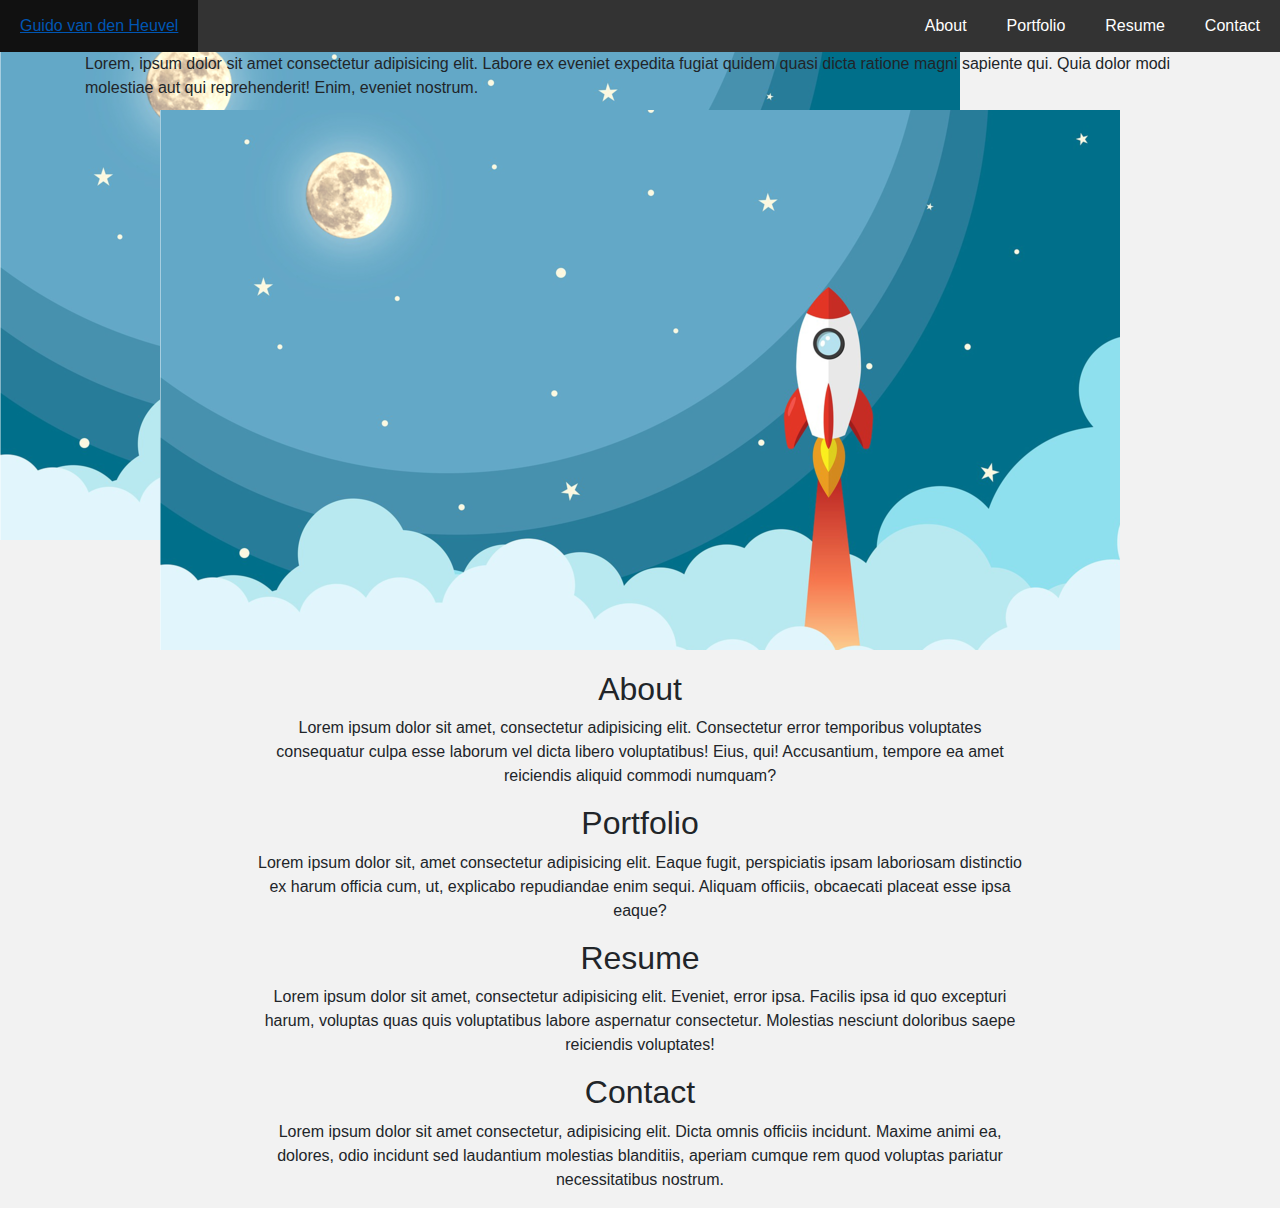
<file: index_old.html>
<!DOCTYPE html>
<html>
    <head>
        <title>Guido van den Heuvel</title>
        <link rel="stylesheet" href="https://stackpath.bootstrapcdn.com/bootstrap/4.5.2/css/bootstrap.min.css" integrity="sha384-JcKb8q3iqJ61gNV9KGb8thSsNjpSL0n8PARn9HuZOnIxN0hoP+VmmDGMN5t9UJ0Z" crossorigin="anonymous">
        <link rel="stylesheet" href="./main.css">
        <style>
            img{
                width: auto;
            }
            
            body {
                 background-image: url("moonexplorers2018.png");
                 background-repeat: no-repeat;
                 background-color: #f2f2f2;
            }
            
            .marginauto{
                margin: 10px auto 20px;
                display: block;
            }    

            ul{
                list-style-type: none;
                margin: 0;
                padding: 0;
                overflow: hidden;
                background-color: #333;
            }
            
            li{
                float: right;
            }   
            
            li a{
                display: block;    
                color: white;
                text-align:center;
                padding: 14px 20px;
                text-decoration: none;
            }    

            li a:hover:not(.active){
                background-color: #111;
            }

            .active{
                background-color: teal;
            }

            .center{
                margin: auto;
                width: 60%;
                text-align: center;
            }

        </style>   
     
    </head>
    
    <head>
        <body>         
            <nav> 
                <ul>
                    <li style="float:left"><a href="#Guido van den Heuvel"> Guido van den Heuvel</a></li>        
                    <li><a href="#Contact">Contact</a></li>
                    <li><a href="#Resume">Resume</a></li>
                    <li><a href="#Portfolio">Portfolio</a></li>
                    <li><a href="#About">About</a></li>       
                </ul>
            </nav> 
        </body>
    </head>

    <main>
        <div class="container">Lorem, ipsum dolor sit amet consectetur adipisicing elit. Labore ex eveniet expedita fugiat quidem quasi dicta ratione magni sapiente qui. Quia dolor modi molestiae aut qui reprehenderit! Enim, eveniet nostrum.

        </div>



    </main>



    <body>
        <div>
            <img class="marginauto" src="moonexplorers2018.png" alt="Shoot for the moon" style="width:960px;height:540px;">
        </div>
        <div class="center">
            <h2>About</h2>
            <p>Lorem ipsum dolor sit amet, consectetur adipisicing elit. Consectetur error temporibus voluptates consequatur culpa esse laborum vel dicta libero voluptatibus! Eius, qui! Accusantium, tempore ea amet reiciendis aliquid commodi numquam?</p>
            <h2>Portfolio</h2>   
            <p>Lorem ipsum dolor sit, amet consectetur adipisicing elit. Eaque fugit, perspiciatis ipsam laboriosam distinctio ex harum officia cum, ut, explicabo repudiandae enim sequi. Aliquam officiis, obcaecati placeat esse ipsa eaque?</p>
            <h2>Resume</h2>   
            <p>Lorem ipsum dolor sit amet, consectetur adipisicing elit. Eveniet, error ipsa. Facilis ipsa id quo excepturi harum, voluptas quas quis voluptatibus labore aspernatur consectetur. Molestias nesciunt doloribus saepe reiciendis voluptates!</p>
            <h2>Contact</h2>   
            <p>Lorem ipsum dolor sit amet consectetur, adipisicing elit. Dicta omnis officiis incidunt. Maxime animi ea, dolores, odio incidunt sed laudantium molestias blanditiis, aperiam cumque rem quod voluptas pariatur necessitatibus nostrum.</p>
        </div>
    
        <script src="https://code.jquery.com/jquery-3.5.1.min.js"></script>
        <script src="https://cdn.jsdelivr.net/npm/popper.js@1.16.1/dist/umd/popper.min.js" integrity="sha384-9/reFTGAW83EW2RDu2S0VKaIzap3H66lZH81PoYlFhbGU+6BZp6G7niu735Sk7lN" crossorigin="anonymous"></script>
        <script src="https://stackpath.bootstrapcdn.com/bootstrap/4.5.2/js/bootstrap.min.js" integrity="sha384-B4gt1jrGC7Jh4AgTPSdUtOBvfO8shuf57BaghqFfPlYxofvL8/KUEfYiJOMMV+rV" crossorigin="anonymous"></script>
    </body>
</html>
</file>
<file: main.css>
.center-block{
    display: block;
    margin-left: auto;
    margin-right: auto;
}

.navbar {
    padding: .8rem;
}

.navbar-nav li {
    padding-right: 20px;
}

.nav-link {
    font-size: 1.1em !important;
}

li a:hover:not(.active){
    background-color: lightgray ;
}

.jumbotron {
    padding: 1rem;
    border-radius: 0;
}

.padding {
    padding-bottom: 2rem;
}

.about {
    width: 75%;
    margin: 0 auto;
    padding-top: 1rem;
}

.about hr {
    border-top: 2px solid #b4b4b4;
    width: 40%;
    margin-top: .3rem;
    margin-bottom: 1rem;
}

.portfolio {
    width: 75%;
    margin: 0 auto;
    padding-top: 1rem;
}

.resume {
    width: 75%;
    margin: 0 auto;
    padding-top: 1rem;
}

.connect {
    width: 75%;
    margin: 0 auto;
    padding-top: 1rem;
}

.connect a{
    padding-right: 1rem;
}

footer {
    background-color: #3f3f3f ;
    color: #d5d5d5 ;
    padding-top: 1rem;
}
</file>
